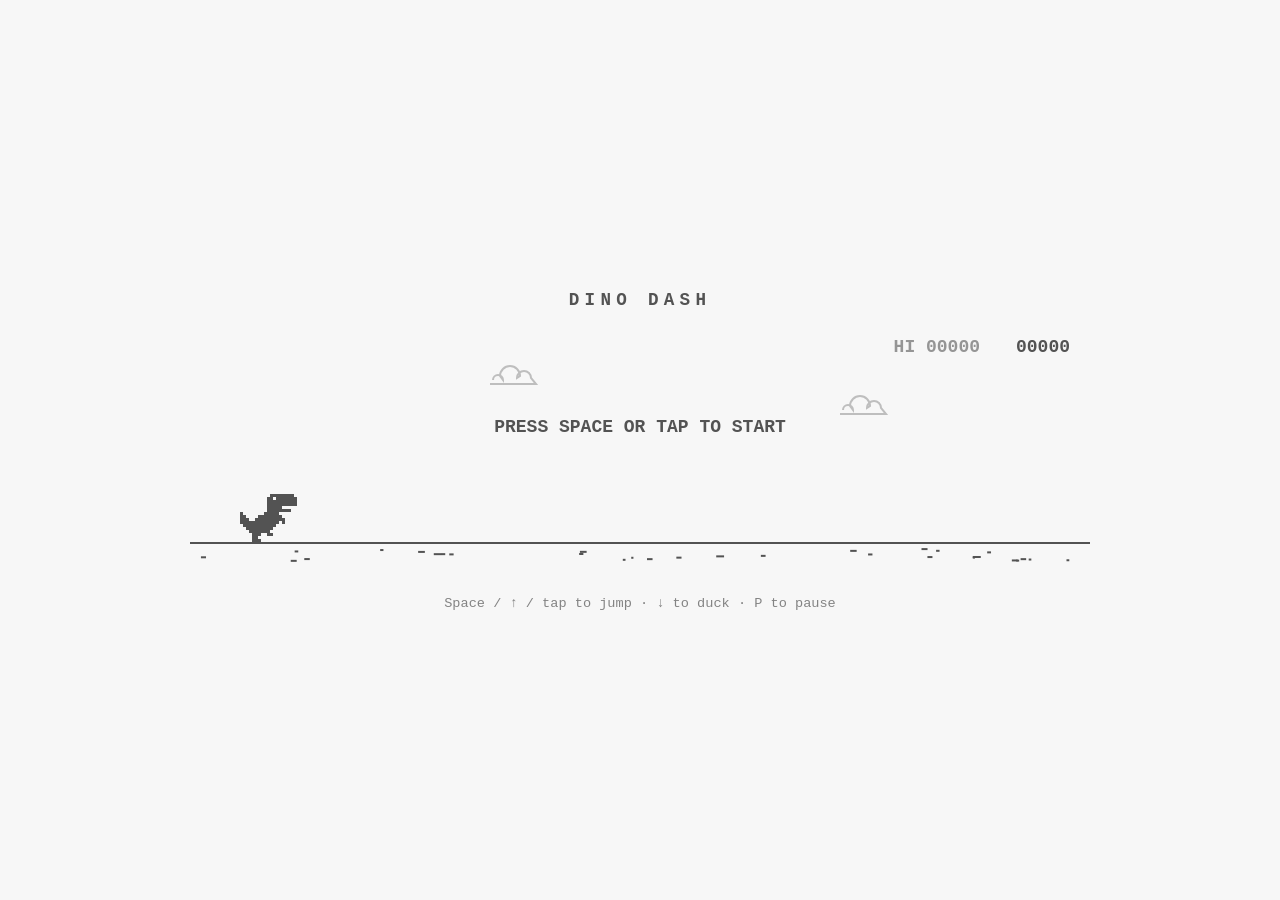
<file: game/index.html>
<!DOCTYPE html>
<html lang="en">
<head>
<meta charset="UTF-8">
<meta name="viewport" content="width=device-width, initial-scale=1.0">
<title>Dino Dash</title>
<style>
  :root { --bg: #f7f7f7; --fg: #535353; }
  * { box-sizing: border-box; }
  body {
    margin: 0; min-height: 100vh;
    display: flex; flex-direction: column; align-items: center; justify-content: center;
    background: var(--bg); color: var(--fg);
    font-family: "Courier New", monospace;
    transition: background .6s, color .6s;
    user-select: none; -webkit-user-select: none; touch-action: manipulation;
  }
  body.night { --bg: #1e1e1e; --fg: #e0e0e0; }
  h1 { font-size: 1.1rem; letter-spacing: .3em; margin: 0 0 12px; }
  canvas { width: min(900px, calc(100vw - 32px)); height: auto; display: block; image-rendering: pixelated; }
  p { font-size: .85rem; opacity: .7; margin: 14px 16px 0; text-align: center; }
</style>
</head>
<body>
<h1>DINO DASH</h1>
<canvas id="game" width="900" height="260"></canvas>
<p>Space / ↑ / tap to jump · ↓ to duck · P to pause</p>

<script>
const canvas = document.getElementById("game");
const ctx = canvas.getContext("2d");
const W = canvas.width, H = canvas.height, GROUND = 220;
const GRAVITY = 0.6, JUMP = -12;

// Pixel sprites: each string row is drawn with 3px blocks ("#" = filled).
const PX = 3;
const SPRITES = {
  run1: [
    "          ########",
    "         ##.#######",
    "         ##########",
    "         ##########",
    "         #####     ",
    "         ########  ",
    "#       #####      ",
    "##    ########     ",
    "###  ##########    ",
    "############# #    ",
    " ###########       ",
    "  #########        ",
    "   #######         ",
    "    ###  ##        ",
    "    ##             ",
    "    ###            ",
  ],
  run2: [
    "          ########",
    "         ##.#######",
    "         ##########",
    "         ##########",
    "         #####     ",
    "         ########  ",
    "#       #####      ",
    "##    ########     ",
    "###  ##########    ",
    "############# #    ",
    " ###########       ",
    "  #########        ",
    "   #######         ",
    "    ##  ###        ",
    "        ##         ",
    "        ###        ",
  ],
  duck1: [
    "                    ########",
    "#        ##########.#######",
    "###  ######################",
    "###########################",
    " ##################        ",
    "  ##############  ######   ",
    "   ###  ##                 ",
    "   ##                      ",
    "   ###                     ",
  ],
  duck2: [
    "                    ########",
    "#        ##########.#######",
    "###  ######################",
    "###########################",
    " ##################        ",
    "  ##############  ######   ",
    "    ##  ###                ",
    "        ##                 ",
    "        ###                ",
  ],
  dead: [
    "          ########",
    "         ##X#######",
    "         #XXX######",
    "         ##X#######",
    "         #####     ",
    "         ########  ",
    "#       #####      ",
    "##    ########     ",
    "###  ##########    ",
    "############# #    ",
    " ###########       ",
    "  #########        ",
    "   #######         ",
    "    ###  ###       ",
    "    ##    ##       ",
    "    ###   ###      ",
  ],
  bird1: [
    "     #          ",
    "     ##         ",
    "  #  ###        ",
    " ### ####       ",
    "################",
    "     ########## ",
    "      #######   ",
  ],
  bird2: [
    "  #             ",
    " ###            ",
    "################",
    "     ########## ",
    "      #######   ",
    "      ####      ",
    "      ##        ",
    "      #         ",
  ],
  cactusSmall: [
    "  ##  ",
    " #### ",
    " #### #",
    "# ######",
    "# #### #",
    "###### #",
    " #######",
    " ####   ",
    " ####   ",
    " ####   ",
    " ####   ",
    " ####   ",
  ],
  cactusBig: [
    "   ###   ",
    "  #####  ",
    "  #####  ",
    "  ##### #",
    "# ##### #",
    "# ##### #",
    "# ##### #",
    "# #######",
    "#######  ",
    " ######  ",
    "  #####  ",
    "  #####  ",
    "  #####  ",
    "  #####  ",
    "  #####  ",
    "  #####  ",
  ],
};

function spriteSize(s) {
  return { w: Math.max(...s.map(r => r.length)) * PX, h: s.length * PX };
}

function drawSprite(s, x, y, color) {
  for (let r = 0; r < s.length; r++) {
    for (let c = 0; c < s[r].length; c++) {
      const ch = s[r][c];
      if (ch === " ") continue;
      ctx.fillStyle = ch === "#" ? color : colors.bg;
      ctx.fillRect(Math.round(x + c * PX), Math.round(y + r * PX), PX, PX);
    }
  }
}

let colors = { fg: "#535353", bg: "#f7f7f7" };
function getFg() { return getComputedStyle(document.body).getPropertyValue("--fg").trim(); }
function getBg() { return getComputedStyle(document.body).getPropertyValue("--bg").trim(); }

// --- Game state ---
let state, hiScore = 0;
try { hiScore = Number(localStorage.getItem("dinoDashHi")) || 0; } catch (e) {}

function reset() {
  state = {
    mode: state ? "playing" : "ready", // ready | playing | paused | over
    speed: 6,
    score: 0,
    frame: 0,
    groundX: 0,
    nextSpawn: 60,
    obstacles: [],
    clouds: [{ x: 300, y: 50 }, { x: 650, y: 80 }],
    bumps: Array.from({ length: 30 }, () => ({ x: Math.random() * W, w: 2 + Math.random() * 6 })),
    night: false,
    flash: 0,
    dino: { x: 50, y: GROUND, vy: 0, ducking: false, onGround: true },
  };
  document.body.classList.remove("night");
}
reset();

// --- Input ---
const keys = { down: false };
function jump() {
  if (state.mode === "ready") { state.mode = "playing"; }
  if (state.mode === "over") { if (state.frame > 30) reset(); return; }
  if (state.mode !== "playing") return;
  const d = state.dino;
  if (d.onGround && !keys.down) { d.vy = JUMP; d.onGround = false; }
}
function jumpRelease() {
  // Short hop when the jump key is released early
  const d = state.dino;
  if (!d.onGround && d.vy < -5) d.vy = -5;
}

addEventListener("keydown", e => {
  if (["Space", "ArrowUp", "KeyW"].includes(e.code)) { e.preventDefault(); if (!e.repeat) jump(); }
  if (["ArrowDown", "KeyS"].includes(e.code)) { e.preventDefault(); keys.down = true; }
  if (e.code === "KeyP" && (state.mode === "playing" || state.mode === "paused")) {
    state.mode = state.mode === "paused" ? "playing" : "paused";
  }
});
addEventListener("keyup", e => {
  if (["Space", "ArrowUp", "KeyW"].includes(e.code)) jumpRelease();
  if (["ArrowDown", "KeyS"].includes(e.code)) keys.down = false;
});

// Touch: tap top 2/3 to jump, bottom third to duck
canvas.addEventListener("pointerdown", e => {
  const rect = canvas.getBoundingClientRect();
  const y = (e.clientY - rect.top) / rect.height;
  if (y > 0.75 && state.mode === "playing") keys.down = true; else jump();
});
addEventListener("pointerup", () => { keys.down = false; jumpRelease(); });

// --- Obstacles ---
function spawnObstacle() {
  const r = Math.random();
  if (state.score > 300 && r < 0.25) {
    const heights = [GROUND - 25, GROUND - 55, GROUND - 85];
    const s = spriteSize(SPRITES.bird1);
    state.obstacles.push({ type: "bird", x: W, y: heights[Math.floor(Math.random() * 3)] - s.h, w: s.w, h: s.h });
  } else {
    const big = Math.random() < 0.4;
    const sprite = big ? SPRITES.cactusBig : SPRITES.cactusSmall;
    const s = spriteSize(sprite);
    const count = 1 + Math.floor(Math.random() * (state.speed > 9 ? 3 : 2));
    for (let i = 0; i < count; i++) {
      state.obstacles.push({ type: "cactus", sprite, x: W + i * (s.w + 2), y: GROUND - s.h, w: s.w, h: s.h });
    }
  }
  const minGap = 40 + 300 / state.speed;
  state.nextSpawn = minGap + Math.random() * 60;
}

function dinoBox() {
  const d = state.dino;
  const sprite = d.ducking ? SPRITES.duck1 : SPRITES.run1;
  const s = spriteSize(sprite);
  // Shrink hitbox a bit to be forgiving
  return { x: d.x + 6, y: d.y - s.h + 4, w: s.w - 14, h: s.h - 8 };
}

function hits(a, b) {
  return a.x < b.x + b.w && a.x + a.w > b.x && a.y < b.y + b.h && a.y + a.h > b.y;
}

// --- Update ---
function update() {
  state.frame++;
  if (state.mode !== "playing") return;

  const d = state.dino;
  d.ducking = keys.down && d.onGround;
  if (keys.down && !d.onGround) d.vy += GRAVITY * 1.5; // fast fall
  d.vy += GRAVITY;
  d.y += d.vy;
  if (d.y >= GROUND) { d.y = GROUND; d.vy = 0; d.onGround = true; }

  state.speed = Math.min(15, state.speed + 0.002);
  state.score += state.speed * 0.025;
  state.groundX = (state.groundX - state.speed) % W;

  const s = Math.floor(state.score);
  if (s > 0 && s % 100 === 0 && state.lastMilestone !== s) { state.lastMilestone = s; state.flash = 40; }
  const night = Math.floor(s / 700) % 2 === 1;
  if (night !== state.night) { state.night = night; document.body.classList.toggle("night", night); }

  for (const b of state.bumps) { b.x -= state.speed; if (b.x < -10) b.x += W + 10; }
  for (const c of state.clouds) { c.x -= state.speed * 0.15; if (c.x < -60) { c.x = W + Math.random() * 200; c.y = 30 + Math.random() * 80; } }

  if (--state.nextSpawn <= 0) spawnObstacle();
  for (const o of state.obstacles) o.x -= state.speed + (o.type === "bird" ? 1 : 0);
  state.obstacles = state.obstacles.filter(o => o.x + o.w > 0);

  const box = dinoBox();
  for (const o of state.obstacles) {
    const ob = { x: o.x + 4, y: o.y + 4, w: o.w - 8, h: o.h - 6 };
    if (hits(box, ob)) {
      state.mode = "over";
      state.frame = 0;
      if (s > hiScore) { hiScore = s; try { localStorage.setItem("dinoDashHi", hiScore); } catch (e) {} }
      break;
    }
  }
}

// --- Draw ---
function pad(n) { return String(Math.floor(n)).padStart(5, "0"); }

function draw() {
  colors = { fg: getFg(), bg: getBg() };
  const fg = colors.fg;
  ctx.fillStyle = colors.bg;
  ctx.fillRect(0, 0, W, H);

  // Stars & moon at night
  if (state.night) {
    ctx.fillStyle = fg;
    for (let i = 0; i < 12; i++) ctx.fillRect((i * 137 + 40) % W, (i * 53) % 120 + 10, 2, 2);
    ctx.beginPath(); ctx.arc(W - 120, 45, 16, 0, Math.PI * 2); ctx.fill();
    ctx.fillStyle = colors.bg;
    ctx.beginPath(); ctx.arc(W - 112, 40, 14, 0, Math.PI * 2); ctx.fill();
  }

  // Clouds
  ctx.strokeStyle = fg; ctx.globalAlpha = 0.35; ctx.lineWidth = 2;
  for (const c of state.clouds) {
    ctx.beginPath();
    ctx.moveTo(c.x, c.y + 12); ctx.lineTo(c.x + 46, c.y + 12);
    ctx.arc(c.x + 34, c.y + 6, 7, 0, Math.PI, true);
    ctx.arc(c.x + 20, c.y + 4, 10, 0, Math.PI, true);
    ctx.arc(c.x + 8, c.y + 8, 5, 0, Math.PI, true);
    ctx.stroke();
  }
  ctx.globalAlpha = 1;

  // Ground
  ctx.fillStyle = fg;
  ctx.fillRect(0, GROUND, W, 2);
  for (const b of state.bumps) ctx.fillRect(b.x, GROUND + 6 + (b.w % 3) * 4, b.w, 2);

  // Obstacles
  for (const o of state.obstacles) {
    if (o.type === "bird") {
      const flap = Math.floor(state.frame / 12) % 2 ? SPRITES.bird1 : SPRITES.bird2;
      drawSprite(flap, o.x, o.y, fg);
    } else {
      drawSprite(o.sprite, o.x, o.y, fg);
    }
  }

  // Dino
  const d = state.dino;
  let sprite;
  if (state.mode === "over") sprite = SPRITES.dead;
  else if (d.ducking) sprite = Math.floor(state.frame / 6) % 2 ? SPRITES.duck1 : SPRITES.duck2;
  else if (!d.onGround || state.mode === "ready") sprite = SPRITES.run1;
  else sprite = Math.floor(state.frame / 6) % 2 ? SPRITES.run1 : SPRITES.run2;
  drawSprite(sprite, d.x, d.y - spriteSize(sprite).h, fg);

  // Score (blinks on every 100 points)
  ctx.fillStyle = fg;
  ctx.font = "bold 18px 'Courier New', monospace";
  ctx.textAlign = "right";
  if (state.flash > 0) state.flash--;
  const showScore = state.flash === 0 || Math.floor(state.flash / 6) % 2 === 0;
  ctx.globalAlpha = 0.6;
  ctx.fillText("HI " + pad(hiScore), W - 110, 30);
  ctx.globalAlpha = 1;
  if (showScore) ctx.fillText(pad(state.score), W - 20, 30);

  ctx.textAlign = "center";
  if (state.mode === "ready") {
    ctx.fillText("PRESS SPACE OR TAP TO START", W / 2, 110);
  } else if (state.mode === "paused") {
    ctx.fillText("PAUSED", W / 2, 110);
  } else if (state.mode === "over") {
    ctx.font = "bold 26px 'Courier New', monospace";
    ctx.fillText("G A M E   O V E R", W / 2, 95);
    // Restart icon
    ctx.lineWidth = 4; ctx.strokeStyle = fg;
    ctx.beginPath(); ctx.arc(W / 2, 135, 14, 0.6, Math.PI * 1.9); ctx.stroke();
    ctx.beginPath(); ctx.moveTo(W / 2 + 15, 116); ctx.lineTo(W / 2 + 17, 130); ctx.lineTo(W / 2 + 3, 128); ctx.fill();
  }
}

// Fixed 60 updates per second, regardless of screen refresh rate
let last = performance.now(), acc = 0;
function loop(now) {
  acc += Math.min(now - last, 250);
  last = now;
  while (acc >= 1000 / 60) { update(); acc -= 1000 / 60; }
  draw();
  requestAnimationFrame(loop);
}
requestAnimationFrame(loop);
</script>
</body>
</html>
</file>
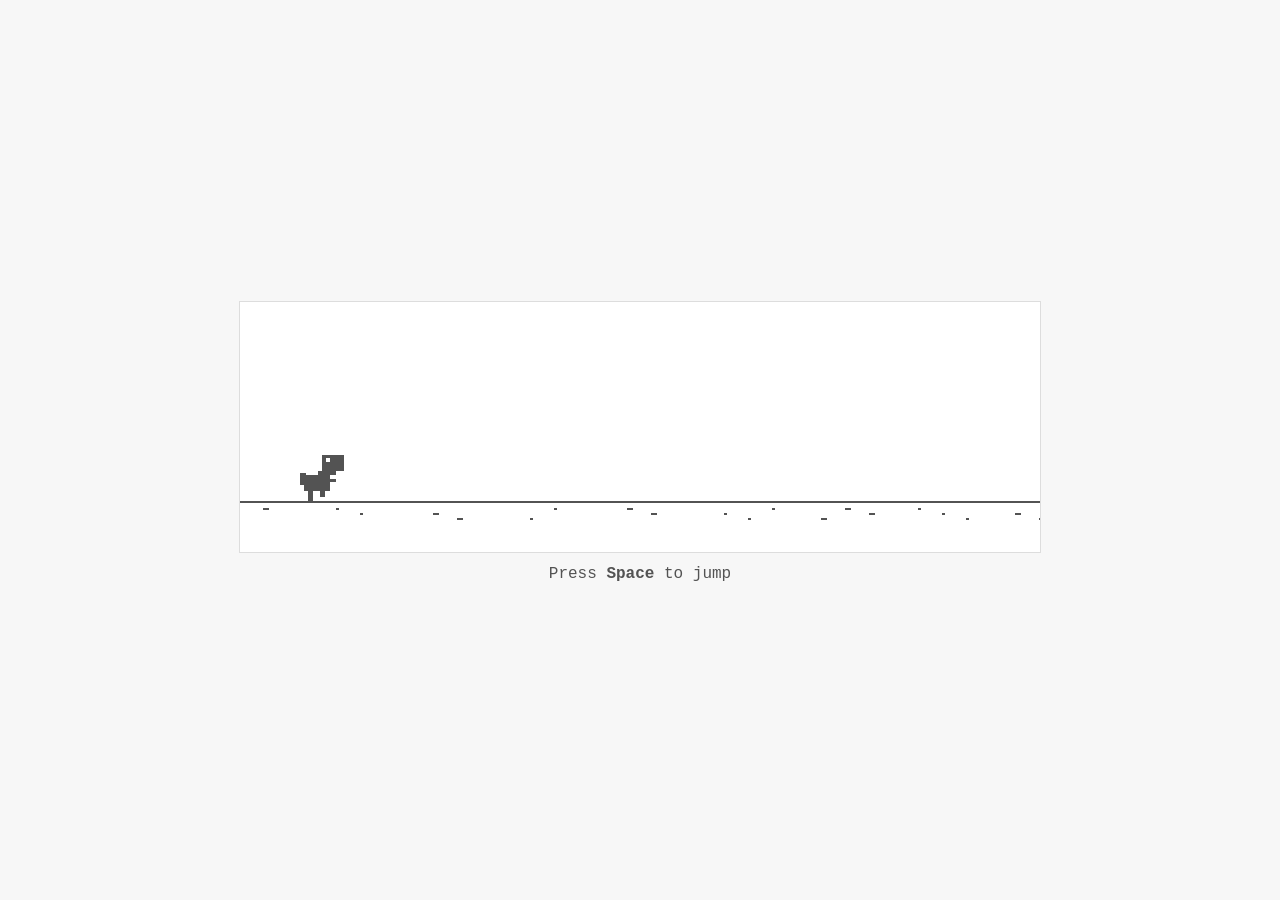
<file: dino-game.html>
<!DOCTYPE html>
<html lang="en">
<head>
<meta charset="UTF-8">
<meta name="viewport" content="width=device-width, initial-scale=1.0">
<title>Dino Game</title>
<style>
  body {
    margin: 0;
    height: 100vh;
    display: flex;
    flex-direction: column;
    align-items: center;
    justify-content: center;
    background: #f7f7f7;
    font-family: "Courier New", monospace;
    color: #535353;
  }
  canvas {
    background: #fff;
    border: 1px solid #ddd;
    max-width: 100%;
  }
  p { margin-top: 12px; }
</style>
</head>
<body>
<canvas id="game" width="800" height="250"></canvas>
<p>Press <b>Space</b> to jump</p>

<script>
  const canvas = document.getElementById("game");
  const ctx = canvas.getContext("2d");

  const GROUND_Y = 200;   // y position of the ground line
  const GRAVITY = 0.6;    // how fast the dino falls back down
  const JUMP_SPEED = 12;  // how strong the jump is

  const dino = {
    x: 60,
    y: GROUND_Y,          // bottom of the dino
    width: 44,
    height: 47,
    velocityY: 0,
    onGround: true
  };

  let frame = 0;

  // Jump when Space is pressed (only if standing on the ground)
  document.addEventListener("keydown", (e) => {
    if (e.code === "Space") {
      e.preventDefault(); // stop the page from scrolling
      if (dino.onGround) {
        dino.velocityY = -JUMP_SPEED;
        dino.onGround = false;
      }
    }
  });

  function update() {
    dino.velocityY += GRAVITY;
    dino.y += dino.velocityY;

    // Land back on the ground
    if (dino.y >= GROUND_Y) {
      dino.y = GROUND_Y;
      dino.velocityY = 0;
      dino.onGround = true;
    }
    frame++;
  }

  // Draws a blocky dinosaur, like the Chrome one
  function drawDino() {
    const left = dino.x;
    const top = dino.y - dino.height;
    ctx.fillStyle = "#535353";

    // Head
    ctx.fillRect(left + 22, top, 22, 16);
    // Mouth
    ctx.fillRect(left + 22, top + 16, 14, 4);
    // Neck and body
    ctx.fillRect(left + 18, top + 16, 10, 14);
    ctx.fillRect(left + 4, top + 20, 26, 16);
    // Tail
    ctx.fillRect(left, top + 18, 6, 12);
    // Arm
    ctx.fillRect(left + 30, top + 24, 6, 3);

    // Legs: alternate while running on the ground, stay still in the air
    const step = dino.onGround ? Math.floor(frame / 6) % 2 : -1;
    const leftLeg = step === 0 ? 6 : 11;
    const rightLeg = step === 1 ? 6 : 11;
    ctx.fillRect(left + 8, top + 36, 5, leftLeg);
    ctx.fillRect(left + 20, top + 36, 5, rightLeg);

    // Eye
    ctx.fillStyle = "#fff";
    ctx.fillRect(left + 26, top + 3, 4, 4);
  }

  function drawGround() {
    ctx.strokeStyle = "#535353";
    ctx.lineWidth = 2;
    ctx.beginPath();
    ctx.moveTo(0, GROUND_Y);
    ctx.lineTo(canvas.width, GROUND_Y);
    ctx.stroke();

    // Little bumps of dirt that scroll by
    ctx.fillStyle = "#535353";
    for (let i = 0; i < 20; i++) {
      const x = (i * 97 - frame * 4) % canvas.width;
      const xx = x < 0 ? x + canvas.width : x;
      ctx.fillRect(xx, GROUND_Y + 6 + (i % 3) * 5, 3 + (i % 2) * 3, 2);
    }
  }

  function loop() {
    update();
    ctx.clearRect(0, 0, canvas.width, canvas.height);
    drawGround();
    drawDino();
    requestAnimationFrame(loop);
  }

  loop();
</script>
</body>
</html>
</file>
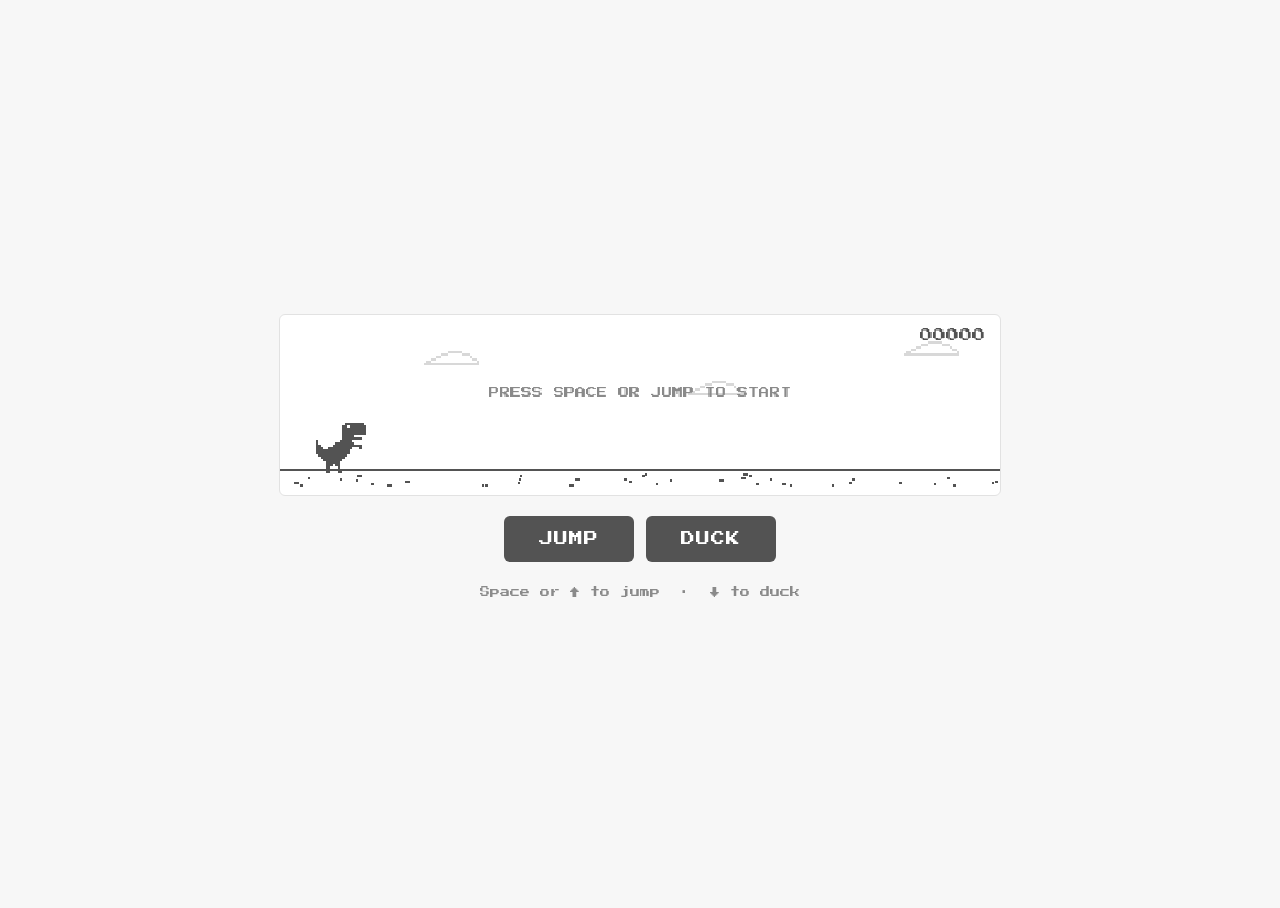
<file: dino.html>
<!DOCTYPE html>
<html lang="en">
<head>
<meta charset="UTF-8">
<meta name="viewport" content="width=device-width, initial-scale=1.0">
</head>
<body>
<title>Dino Jump</title>
<style>
  /* Layout: one centered column: game screen, then Jump/Duck buttons, then key hints */
  :root {
    --bg: #f7f7f7;
    --panel: #ffffff;
    --line: #e2e2e2;
    --ink: #535353;
    --cloud: #d8d8d8;
    --muted: #8a8a8a;
    --btn: #535353;
    --btn-ink: #ffffff;
    --font: "Press Start 2P", ui-monospace, "Courier New", monospace;
  }
  @media (prefers-color-scheme: dark) {
    :root:not([data-theme="light"]) {
      --bg: #17181a; --panel: #202124; --line: #33353a; --ink: #c4c4c4;
      --cloud: #45474c; --muted: #8f9196; --btn: #c4c4c4; --btn-ink: #202124; color-scheme: dark;
    }
  }
  :root[data-theme="dark"] {
    --bg: #17181a; --panel: #202124; --line: #33353a; --ink: #c4c4c4;
    --cloud: #45474c; --muted: #8f9196; --btn: #c4c4c4; --btn-ink: #202124; color-scheme: dark;
  }
  html, body { height: 100%; }
  body {
    background: var(--bg);
    color: var(--ink);
    font-family: var(--font);
    display: flex;
    flex-direction: column;
    align-items: center;
    justify-content: center;
    gap: 20px;
    padding-block: 24px;
    padding-inline: 16px;
    box-sizing: border-box;
    -webkit-user-select: none;
    user-select: none;
  }
  canvas {
    width: 100%;
    max-width: 720px;
    aspect-ratio: 4 / 1;
    background: var(--panel);
    border: 1px solid var(--line);
    border-radius: 6px;
    touch-action: manipulation;
    cursor: pointer;
    image-rendering: pixelated;
  }
  .controls { display: flex; gap: 12px; flex-wrap: wrap; justify-content: center; }
  .controls button {
    font-family: var(--font);
    font-size: 14px;
    letter-spacing: 0.08em;
    padding: 16px 32px;
    min-width: 130px;
    border: none;
    border-radius: 6px;
    background: var(--btn);
    color: var(--btn-ink);
    cursor: pointer;
    touch-action: none;
    -webkit-tap-highlight-color: transparent;
  }
  .controls button:active, .controls button.held { transform: translateY(2px); opacity: 0.85; }
  .controls button:focus-visible { outline: 3px solid var(--muted); outline-offset: 3px; }
  p { margin: 0; font-size: 10px; color: var(--muted); text-align: center; line-height: 2; }
</style>
<link rel="stylesheet" href="https://fonts.googleapis.com/css2?family=Press+Start+2P&display=swap">

<canvas id="game" aria-label="Dino game"></canvas>
<div class="controls">
  <button id="jump" type="button">JUMP</button>
  <button id="duck" type="button">DUCK</button>
</div>
<p>Space or ↑ to jump &nbsp;·&nbsp; ↓ to duck</p>

<script>
  // ---------- Setup ----------
  const W = 600, H = 150;          // game size in game pixels
  const GROUND = 128;              // y of the ground line
  const FLOOR = GROUND + 4;        // where feet and cactus bottoms sit
  const P = 2;                     // size of one sprite "pixel"
  const GRAVITY = 0.6, JUMP_V = -10.5;
  const START_SPEED = 6, MAX_SPEED = 13;

  const canvas = document.getElementById("game");
  const ctx = canvas.getContext("2d");
  function resize() {
    const dpr = Math.max(1, window.devicePixelRatio || 1);
    canvas.width = W * dpr;
    canvas.height = H * dpr;
    ctx.setTransform(dpr, 0, 0, dpr, 0, 0);
    ctx.imageSmoothingEnabled = false;
  }
  resize();
  window.addEventListener("resize", resize);

  let colors = {};
  function readColors() {
    const s = getComputedStyle(document.documentElement);
    for (const k of ["ink", "panel", "cloud", "muted"]) colors[k] = s.getPropertyValue("--" + k).trim();
  }
  readColors();
  window.matchMedia("(prefers-color-scheme: dark)").addEventListener("change", readColors);
  new MutationObserver(readColors).observe(document.documentElement, { attributes: true, attributeFilter: ["data-theme", "class"] });

  // ---------- Sprites ('#' = filled pixel) ----------
  const DINO_TOP = [
    "............########..",
    "...........##.#######.",
    "...........##########.",
    "...........##########.",
    "...........##########.",
    "...........#####......",
    "...........########...",
    "#.........#####.......",
    "#.......########......",
    "##.....############...",
    "###..##########...#...",
    "##############........",
    "##############........",
    ".############.........",
    "..##########..........",
    "...########...........",
    "....######............",
  ];
  const LEGS_STAND = ["....###.##............", "....##...#............", "....#....#............", "....##...##..........."];
  const LEGS_A     = ["....###.##............", "....##...##...........", "....#.................", "....##................"];
  const LEGS_B     = ["....###.##............", ".....##..#............", ".........#............", ".........##..........."];
  const DINO_STAND = DINO_TOP.concat(LEGS_STAND);
  const DINO_RUN = [DINO_TOP.concat(LEGS_A), DINO_TOP.concat(LEGS_B)];
  const DINO_DEAD = DINO_STAND.map((r, i) =>
    i === 1 ? "...........##..#######." : i === 2 ? "...........##..#######." : r);

  const DUCK_TOP = [
    "#.....................########",
    "##......##########...##.######",
    "###..#########################",
    "##############################",
    "#####################.#####...",
    ".###################..........",
    "..##################.#........",
  ];
  const DUCK = [
    DUCK_TOP.concat(["....###..##...................", "....#.....##.................."]),
    DUCK_TOP.concat(["....##...###..................", ".........#...................."]),
  ];

  function overlay(base, layer, startRow) {
    const out = base.slice();
    layer.forEach((row, i) => {
      const r = out[startRow + i].split("");
      for (let c = 0; c < row.length; c++) if (row[c] === "#") r[c] = "#";
      out[startRow + i] = r.join("");
    });
    return out;
  }
  const BLANK_BIRD = Array(14).fill("......................");
  const BIRD_BODY = [
    "....##................",
    "...###................",
    "..#####..###########..",
    "######################",
    ".....##############...",
    "........##########....",
  ];
  const WING_UP = [".......#..............", ".......##.............", ".......###............", ".......####...........", ".......#####..........", ".......######........."];
  const WING_DOWN = WING_UP.slice().reverse();
  const BIRD = [
    overlay(overlay(BLANK_BIRD, BIRD_BODY, 4), WING_UP, 0),
    overlay(overlay(BLANK_BIRD, BIRD_BODY, 4), WING_DOWN, 8),
  ];

  const CACTUS_SMALL = [
    "...###...",
    "..#####..",
    "..#####..",
    "..#####.#",
    "#.#####.#",
    "#.#####.#",
    "#.#####.#",
    "#.#######",
    "#.######.",
    "#######..",
    "..#####..",
    "..#####..",
    "..#####..",
    "..#####..",
    "..#####..",
    "..#####..",
    "..#####..",
    "..#####..",
  ];
  const CACTUS_LARGE = [
    "....###.....",
    "...#####....",
    "...#####....",
    "...#####....",
    "...#####.##.",
    "##.#####.###",
    "##.#####.###",
    "##.#####.###",
    "##.#####.###",
    "##.########.",
    "##.#######..",
    "##########..",
    ".########...",
    "...#####....",
    "...#####....",
    "...#####....",
    "...#####....",
    "...#####....",
    "...#####....",
    "...#####....",
    "...#####....",
    "...#####....",
    "...#####....",
    "...#####....",
  ];
  const CLOUD = [
    "..........######.......",
    ".......###......###....",
    ".....##............#...",
    "...##...............##.",
    ".##...................#",
    "#######################",
  ];

  function drawSprite(rows, x, y, color) {
    ctx.fillStyle = color;
    const ox = Math.round(x), oy = Math.round(y);
    for (let r = 0; r < rows.length; r++) {
      const row = rows[r];
      for (let c = 0; c < row.length; c++) {
        if (row[c] === "#") ctx.fillRect(ox + c * P, oy + r * P, P, P);
      }
    }
  }

  // ---------- Sounds ----------
  let audio = null;
  function ensureAudio() {
    try {
      if (!audio) audio = new (window.AudioContext || window.webkitAudioContext)();
      if (audio.state === "suspended") audio.resume();
    } catch (e) { audio = null; }
  }
  function tone(freq, start, dur, type, vol, freqEnd) {
    if (!audio) return;
    const t = audio.currentTime + start;
    const o = audio.createOscillator(), g = audio.createGain();
    o.type = type || "square";
    o.frequency.setValueAtTime(freq, t);
    if (freqEnd) o.frequency.exponentialRampToValueAtTime(freqEnd, t + dur);
    g.gain.setValueAtTime(vol || 0.05, t);
    g.gain.exponentialRampToValueAtTime(0.0001, t + dur);
    o.connect(g).connect(audio.destination);
    o.start(t);
    o.stop(t + dur + 0.02);
  }
  const sounds = {
    jump()  { tone(420, 0, 0.12, "square", 0.05, 900); },
    point() { tone(1046, 0, 0.07, "square", 0.04); tone(1568, 0.08, 0.14, "square", 0.04); },
    over()  {
      tone(392, 0, 0.1, "square", 0.06);
      tone(294, 0.11, 0.1, "square", 0.06);
      tone(196, 0.22, 0.4, "sawtooth", 0.06, 70);
    },
  };

  // ---------- Best score (kept in this browser) ----------
  let best = 0;
  try { best = parseInt(localStorage.getItem("dino-best-score"), 10) || 0; } catch (e) {}
  function saveBest() { try { localStorage.setItem("dino-best-score", String(best)); } catch (e) {} }

  // ---------- Game state ----------
  const STAND_Y = FLOOR - DINO_STAND.length * P;
  const DUCK_Y = FLOOR - DUCK[0].length * P;
  const dino = { x: 30, y: STAND_Y, vy: 0, jumping: false };
  let state = "ready";        // ready | running | over
  let obstacles, clouds, specks, speed, distance, score, nextPoint, gap, flashUntil, overAt;
  let duckHeld = false, animTime = 0;

  function rand(a, b) { return a + Math.random() * (b - a); }

  function reset() {
    obstacles = [];
    speed = START_SPEED;
    distance = 0;
    score = 0;
    nextPoint = 100;
    flashUntil = 0;
    gap = 250;
    dino.y = STAND_Y; dino.vy = 0; dino.jumping = false;
  }
  reset();
  clouds = [{ x: 120, y: 30 }, { x: 340, y: 55 }, { x: 520, y: 22 }];
  specks = [];
  for (let i = 0; i < 40; i++) specks.push({ x: rand(0, W), y: GROUND + rand(4, 14), w: Math.random() < 0.3 ? 4 : 2 });

  function spawnObstacle() {
    const canBird = score > 250 && Math.random() < 0.3;
    if (canBird) {
      const heights = [FLOOR - 36, FLOOR - 58, FLOOR - 82];
      obstacles.push({ kind: "bird", x: W, y: heights[Math.floor(Math.random() * 3)], w: 44, h: 28 });
    } else {
      const large = Math.random() < 0.45;
      const sprite = large ? CACTUS_LARGE : CACTUS_SMALL;
      const maxCount = speed > 9 ? 3 : 2;
      const count = 1 + Math.floor(Math.random() * maxCount);
      const one = sprite[0].length * P;
      obstacles.push({ kind: "cactus", sprite, count, one, x: W, y: FLOOR - sprite.length * P, w: one * count, h: sprite.length * P });
    }
    const minGap = speed * 34 + 40;
    gap = rand(minGap, minGap * 1.6);
  }

  function dinoBoxes() {
    const x = dino.x, y = dino.y;
    if (duckHeld && !dino.jumping) return [{ x: x + 2, y: DUCK_Y + 2, w: 54, h: 14 }];
    return [
      { x: x + 24, y: y + 2, w: 18, h: 12 },   // head
      { x: x + 4, y: y + 16, w: 28, h: 22 },   // body and legs
    ];
  }
  function obstacleBox(o) {
    if (o.kind === "bird") return { x: o.x + 2, y: o.y + 8, w: o.w - 4, h: 14 };
    return { x: o.x + 3, y: o.y + 3, w: o.w - 6, h: o.h - 3 };
  }
  function hit(a, b) {
    return a.x < b.x + b.w && a.x + a.w > b.x && a.y < b.y + b.h && a.y + a.h > b.y;
  }

  // ---------- Input ----------
  function pressJump() {
    ensureAudio();
    if (state === "over") {
      if (performance.now() - overAt < 600) return;  // avoid restarting by accident
      reset();
      state = "running";
      return;
    }
    if (state === "ready") state = "running";
    if (!dino.jumping && !duckHeld) {
      dino.jumping = true;
      dino.vy = JUMP_V;
      sounds.jump();
    }
  }
  function setDuck(on) {
    duckHeld = on;
    document.getElementById("duck").classList.toggle("held", on);
  }

  document.addEventListener("keydown", (e) => {
    if (e.code === "Space" || e.code === "ArrowUp") {
      e.preventDefault();
      if (!e.repeat) pressJump();
    } else if (e.code === "ArrowDown") {
      e.preventDefault();
      ensureAudio();
      setDuck(true);
    }
  });
  document.addEventListener("keyup", (e) => {
    if (e.code === "Space") e.preventDefault();
    if (e.code === "ArrowDown") setDuck(false);
  });

  const jumpBtn = document.getElementById("jump");
  jumpBtn.addEventListener("pointerdown", (e) => { e.preventDefault(); pressJump(); });
  jumpBtn.addEventListener("click", (e) => { if (e.detail === 0) pressJump(); });
  const duckBtn = document.getElementById("duck");
  duckBtn.addEventListener("pointerdown", (e) => { e.preventDefault(); ensureAudio(); setDuck(true); });
  for (const ev of ["pointerup", "pointerleave", "pointercancel"]) duckBtn.addEventListener(ev, () => setDuck(false));
  canvas.addEventListener("pointerdown", (e) => { e.preventDefault(); pressJump(); });
  window.addEventListener("blur", () => setDuck(false));

  // ---------- Update ----------
  function update(dt) {
    if (state !== "running") return;

    speed = Math.min(MAX_SPEED, START_SPEED + score * 0.006);
    distance += speed * dt;
    score = Math.floor(distance * 0.025);
    if (score >= nextPoint) {
      nextPoint += 100;
      flashUntil = performance.now() + 1000;
      sounds.point();
    }

    if (dino.jumping) {
      dino.vy += GRAVITY * (duckHeld ? 3 : 1) * dt;   // holding Down in the air drops faster
      dino.y += dino.vy * dt;
      if (dino.y >= STAND_Y) { dino.y = STAND_Y; dino.vy = 0; dino.jumping = false; }
    }
    animTime += dt * 16.67;

    for (const o of obstacles) o.x -= speed * dt;
    obstacles = obstacles.filter((o) => o.x + o.w > 0);
    const last = obstacles[obstacles.length - 1];
    if (distance > 400 && (!last || last.x + last.w < W - gap)) spawnObstacle();  // short warm-up first

    for (const c of clouds) c.x -= speed * 0.2 * dt;
    clouds = clouds.filter((c) => c.x > -50);
    const lastCloud = clouds[clouds.length - 1];
    if (!lastCloud || lastCloud.x < W - rand(150, 400)) clouds.push({ x: W + 10, y: rand(15, 60) });

    for (const s of specks) {
      s.x -= speed * dt;
      if (s.x < -6) { s.x += W + 12; s.y = GROUND + rand(4, 14); }
    }

    const boxes = dinoBoxes();
    for (const o of obstacles) {
      const ob = obstacleBox(o);
      if (boxes.some((b) => hit(b, ob))) {
        state = "over";
        overAt = performance.now();
        setDuck(false);
        sounds.over();
        if (score > best) { best = score; saveBest(); }
        break;
      }
    }
  }

  // ---------- Draw ----------
  function pad(n) { return String(n).padStart(5, "0"); }

  function draw() {
    const { ink, cloud, muted } = colors;
    ctx.clearRect(0, 0, W, H);

    for (const c of clouds) drawSprite(CLOUD, c.x, c.y, cloud);

    ctx.fillStyle = ink;
    ctx.fillRect(0, GROUND, W, 2);
    for (const s of specks) ctx.fillRect(Math.round(s.x), Math.round(s.y), s.w, 2);

    const birdFrame = Math.floor(animTime / 160) % 2;
    for (const o of obstacles) {
      if (o.kind === "bird") drawSprite(BIRD[birdFrame], o.x, o.y, ink);
      else for (let i = 0; i < o.count; i++) drawSprite(o.sprite, o.x + i * o.one, o.y, ink);
    }

    const legFrame = Math.floor(animTime / 90) % 2;
    if (state === "over") drawSprite(DINO_DEAD, dino.x, dino.y, ink);
    else if (state === "ready" || dino.jumping) drawSprite(DINO_STAND, dino.x, dino.y, ink);
    else if (duckHeld) drawSprite(DUCK[legFrame], dino.x, DUCK_Y, ink);
    else drawSprite(DINO_RUN[legFrame], dino.x, dino.y, ink);

    // Score
    ctx.font = "11px 'Press Start 2P', ui-monospace, monospace";
    ctx.textBaseline = "top";
    ctx.textAlign = "right";
    const flashing = performance.now() < flashUntil;
    const showScore = !flashing || Math.floor(performance.now() / 200) % 2 === 0;
    if (showScore) {
      ctx.fillStyle = ink;
      ctx.fillText(pad(flashing ? nextPoint - 100 : score), W - 12, 12);
    }
    if (best > 0) {
      ctx.fillStyle = muted;
      ctx.fillText("HI " + pad(best), W - 90, 12);
    }

    ctx.textAlign = "center";
    if (state === "ready") {
      ctx.fillStyle = muted;
      ctx.font = "9px 'Press Start 2P', ui-monospace, monospace";
      ctx.fillText("PRESS SPACE OR JUMP TO START", W / 2, 60);
    }
    if (state === "over") {
      ctx.fillStyle = ink;
      ctx.font = "14px 'Press Start 2P', ui-monospace, monospace";
      ctx.fillText("G A M E   O V E R", W / 2, 42);
      drawRestartIcon(W / 2, 82, ink);
    }
  }

  function drawRestartIcon(cx, cy, color) {
    ctx.strokeStyle = color;
    ctx.fillStyle = color;
    ctx.lineWidth = 4;
    ctx.beginPath();
    ctx.arc(cx, cy, 11, -Math.PI * 0.35, Math.PI * 1.45);
    ctx.stroke();
    ctx.beginPath();
    ctx.moveTo(cx + 4, cy - 17);
    ctx.lineTo(cx + 14, cy - 8);
    ctx.lineTo(cx + 2, cy - 4);
    ctx.closePath();
    ctx.fill();
  }

  // ---------- Loop ----------
  let lastTime = performance.now();
  function frame(now) {
    const dt = Math.min((now - lastTime) / 16.67, 3);
    lastTime = now;
    update(dt);
    draw();
    requestAnimationFrame(frame);
  }
  if (document.fonts && document.fonts.load) document.fonts.load("11px 'Press Start 2P'").catch(() => {});
  requestAnimationFrame(frame);
</script>
</body>
</html>
</file>
